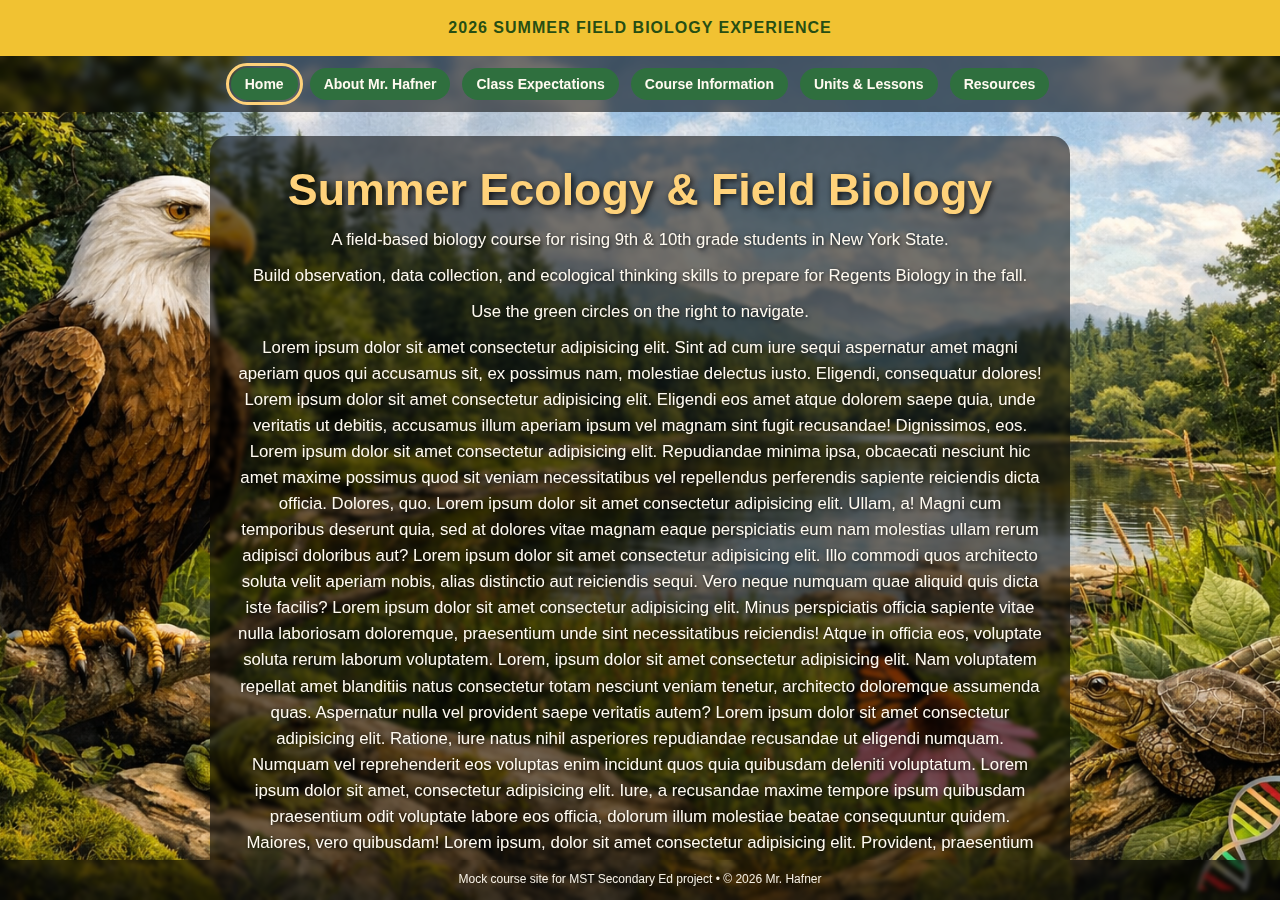
<file: index.html>
<!DOCTYPE html>
<html lang="en">
<head>
  <meta charset="UTF-8" />
  <meta name="viewport" content="width=device-width, initial-scale=1.0" />
  <title>Summer Ecology & Field Biology</title>
  <link rel="stylesheet" href="style.css" />
</head>
<body>
    <div class="program-banner">
        2026 Summer Field Biology Experience
      </div>
      
    <nav class="top-nav">
        <a class="active" href="index.html">Home</a>
        <a href="about.html">About Mr. Hafner</a>
        <a href="class-info.html">Class Expectations</a>
        <a href="course-info.html">Course Information</a>
        <a href="lessons.html">Units & Lessons</a>
        <a href="resources.html">Resources</a>
      </nav>

  <main class="page">
    <section class="card">
      <h1>Summer Ecology & Field Biology</h1>
      <p>
        A field-based biology course for rising 9th & 10th grade students in New York State.
      </p>
      <p>
        Build observation, data collection, and ecological thinking skills to prepare for
        Regents Biology in the fall.
      </p>
      <p>
        Use the green circles on the right to navigate.
      </p>
      <p>
        Lorem ipsum dolor sit amet consectetur adipisicing elit. Sint ad cum iure sequi aspernatur amet magni aperiam quos qui accusamus sit, ex possimus nam, molestiae delectus iusto. Eligendi, consequatur dolores!
        Lorem ipsum dolor sit amet consectetur adipisicing elit. Eligendi eos amet atque dolorem saepe quia, unde veritatis ut debitis, accusamus illum aperiam ipsum vel magnam sint fugit recusandae! Dignissimos, eos.
        Lorem ipsum dolor sit amet consectetur adipisicing elit. Repudiandae minima ipsa, obcaecati nesciunt hic amet maxime possimus quod sit veniam necessitatibus vel repellendus perferendis sapiente reiciendis dicta officia. Dolores, quo.
        Lorem ipsum dolor sit amet consectetur adipisicing elit. Ullam, a! Magni cum temporibus deserunt quia, sed at dolores vitae magnam eaque perspiciatis eum nam molestias ullam rerum adipisci doloribus aut?
        Lorem ipsum dolor sit amet consectetur adipisicing elit. Illo commodi quos architecto soluta velit aperiam nobis, alias distinctio aut reiciendis sequi. Vero neque numquam quae aliquid quis dicta iste facilis?
        Lorem ipsum dolor sit amet consectetur adipisicing elit. Minus perspiciatis officia sapiente vitae nulla laboriosam doloremque, praesentium unde sint necessitatibus reiciendis! Atque in officia eos, voluptate soluta rerum laborum voluptatem.
        Lorem, ipsum dolor sit amet consectetur adipisicing elit. Nam voluptatem repellat amet blanditiis natus consectetur totam nesciunt veniam tenetur, architecto doloremque assumenda quas. Aspernatur nulla vel provident saepe veritatis autem?  
        Lorem ipsum dolor sit amet consectetur adipisicing elit. Ratione, iure natus nihil asperiores repudiandae recusandae ut eligendi numquam. Numquam vel reprehenderit eos voluptas enim incidunt quos quia quibusdam deleniti voluptatum.
        Lorem ipsum dolor sit amet, consectetur adipisicing elit. Iure, a recusandae maxime tempore ipsum quibusdam praesentium odit voluptate labore eos officia, dolorum illum molestiae beatae consequuntur quidem. Maiores, vero quibusdam!
        Lorem ipsum, dolor sit amet consectetur adipisicing elit. Provident, praesentium est incidunt quaerat sequi dolorem, neque ullam possimus, fuga error perferendis velit voluptates! Eos autem expedita reprehenderit aperiam sequi error!
        
      </p>
    </section>
  </main>

  <footer class="footer">
    <p>Mock course site for MST Secondary Ed project • © 2026 Mr. Hafner</p>
  </footer>
  <script src="script.js" defer></script>
</body>
</html>
</file>
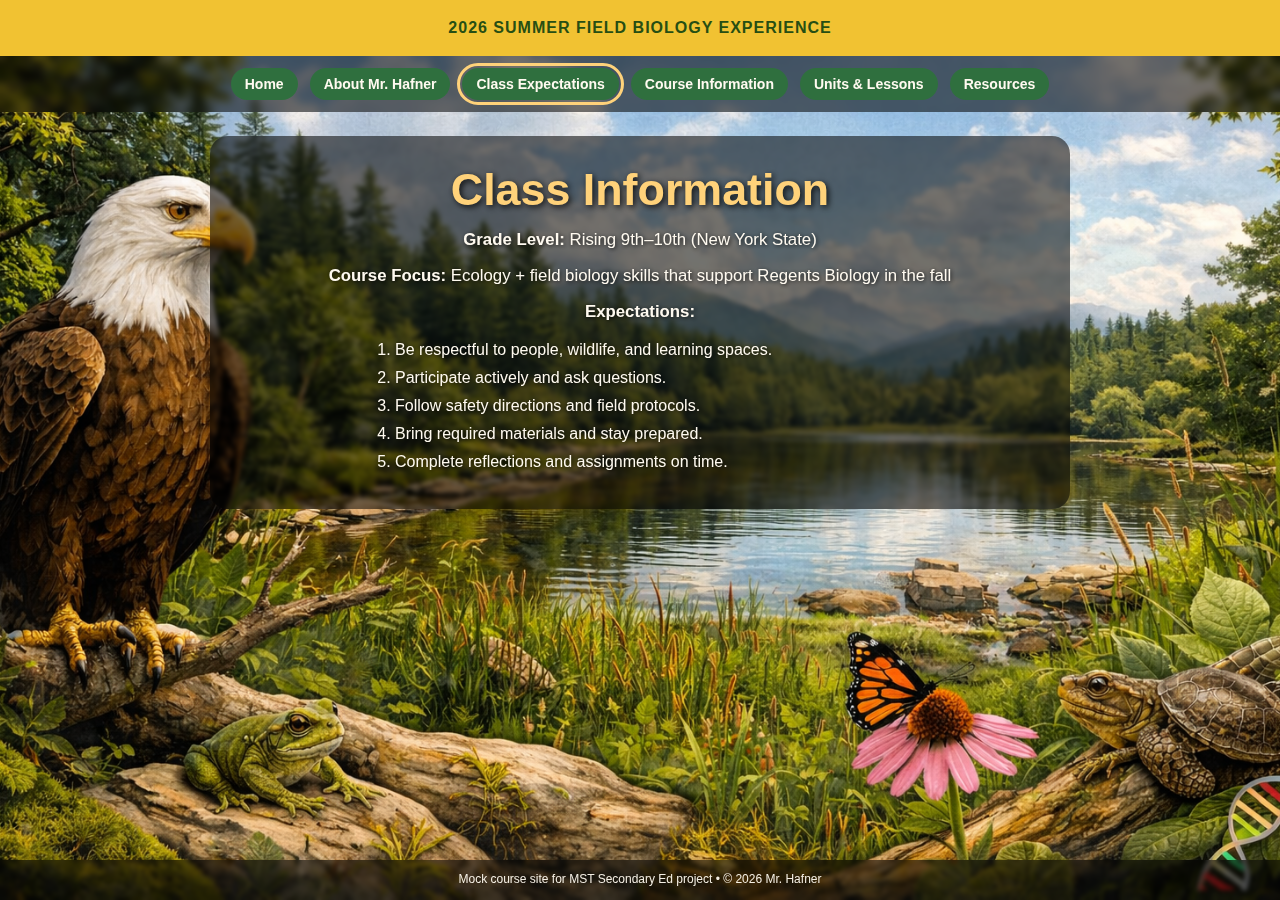
<file: class-info.html>
<!DOCTYPE html>
<html lang="en">
<head>
  <meta charset="UTF-8" />
  <meta name="viewport" content="width=device-width, initial-scale=1.0" />
  <title>Class Information</title>
  <link rel="stylesheet" href="style.css" />
</head>
<body>
    <div class="program-banner">
        2026 Summer Field Biology Experience
      </div>
      
    <nav class="top-nav">
        <a href="index.html">Home</a>
        <a href="about.html">About Mr. Hafner</a>
        <a class="active" href="class-info.html">Class Expectations</a>
        <a href="course-info.html">Course Information</a>
        <a href="lessons.html">Units & Lessons</a>
        <a href="resources.html">Resources</a>
      </nav>

  <main class="page">
    <section class="card">
      <h1>Class Information</h1>
      <p><strong>Grade Level:</strong> Rising 9th–10th (New York State)</p>
      <p><strong>Course Focus:</strong> Ecology + field biology skills that support Regents Biology in the fall</p>

      <p><strong>Expectations:</strong></p>
      <ul>
        <li>Be respectful to people, wildlife, and learning spaces.</li>
        <li>Participate actively and ask questions.</li>
        <li>Follow safety directions and field protocols.</li>
        <li>Bring required materials and stay prepared.</li>
        <li>Complete reflections and assignments on time.</li>
      </ul>
    </section>
  </main>

  <footer class="footer">
    <p>Mock course site for MST Secondary Ed project • © 2026 Mr. Hafner</p>
  </footer>
  <script src="script.js" defer></script>
</body>
</html>
</file>
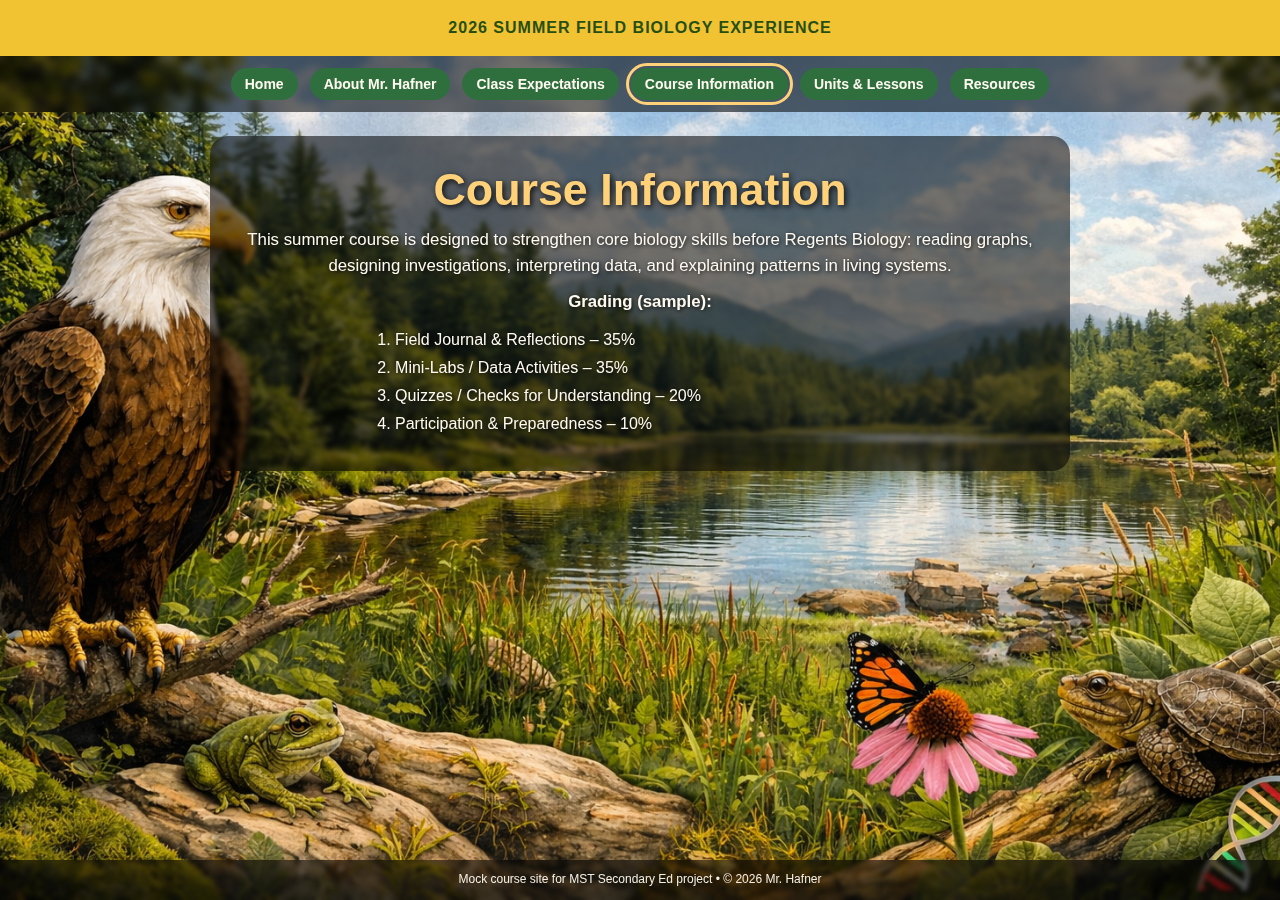
<file: course-info.html>
<!DOCTYPE html>
<html lang="en">
<head>
  <meta charset="UTF-8" />
  <meta name="viewport" content="width=device-width, initial-scale=1.0" />
  <title>Course Information</title>
  <link rel="stylesheet" href="style.css" />
</head>
<body>
    <div class="program-banner">
        2026 Summer Field Biology Experience
      </div>
      
    <nav class="top-nav">
        <a href="index.html">Home</a>
        <a href="about.html">About Mr. Hafner</a>
        <a href="class-info.html">Class Expectations</a>
        <a class="active" href="course-info.html">Course Information</a>
        <a href="lessons.html">Units & Lessons</a>
        <a href="resources.html">Resources</a>
      </nav>

  <main class="page">
    <section class="card">
      <h1>Course Information</h1>
      <p>
        This summer course is designed to strengthen core biology skills before Regents Biology:
        reading graphs, designing investigations, interpreting data, and explaining patterns in living systems.
      </p>
      <p><strong>Grading (sample):</strong></p>
      <ul>
        <li>Field Journal & Reflections – 35%</li>
        <li>Mini-Labs / Data Activities – 35%</li>
        <li>Quizzes / Checks for Understanding – 20%</li>
        <li>Participation & Preparedness – 10%</li>
      </ul>
    </section>
  </main>

  <footer class="footer">
    <p>Mock course site for MST Secondary Ed project • © 2026 Mr. Hafner</p>
  </footer>
  <script src="script.js" defer></script>
</body>
</html>
</file>
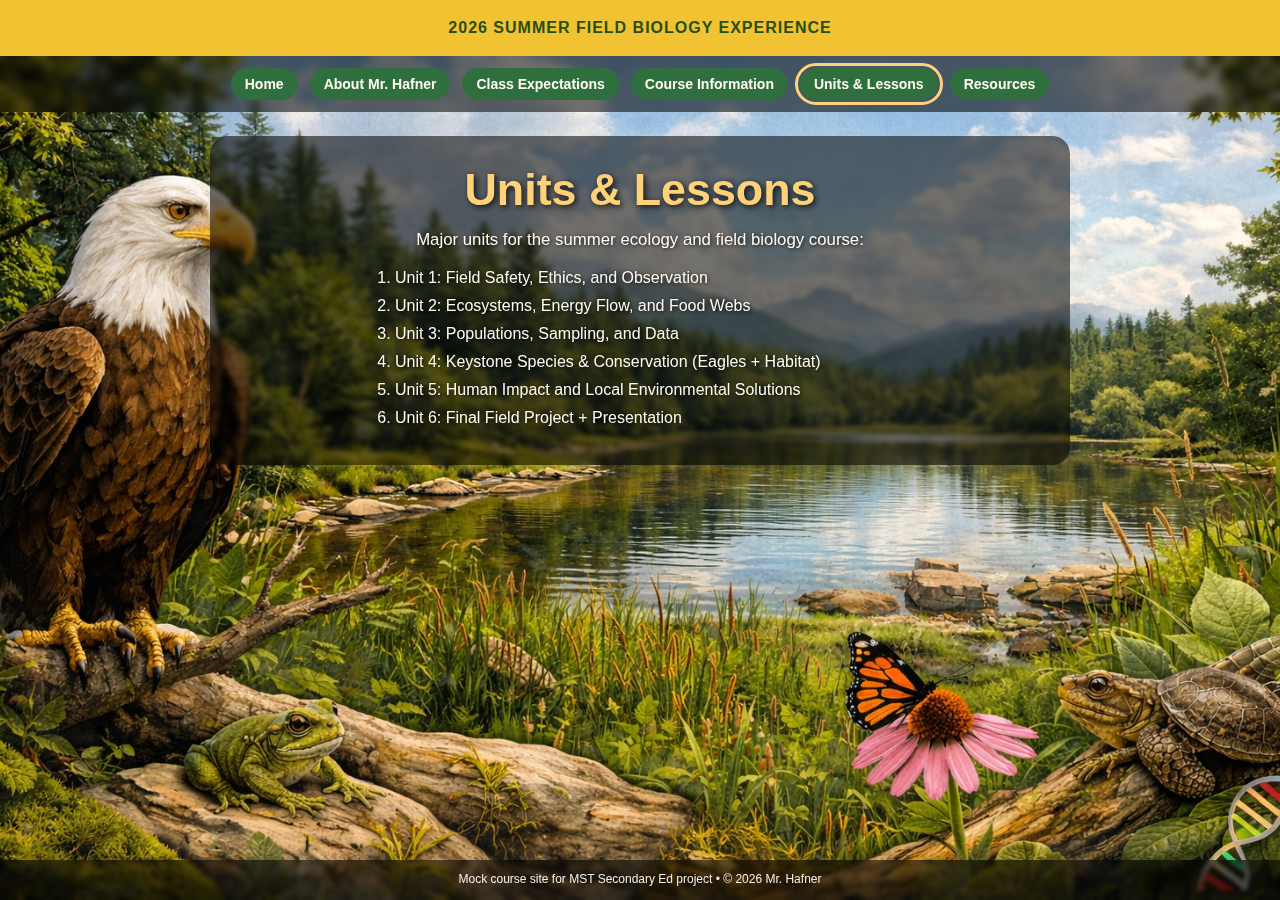
<file: lessons.html>
<!DOCTYPE html>
<html lang="en">
<head>
  <meta charset="UTF-8" />
  <meta name="viewport" content="width=device-width, initial-scale=1.0" />
  <title>Units & Lessons</title>
  <link rel="stylesheet" href="style.css" />
</head>
<body>
    <div class="program-banner">
        2026 Summer Field Biology Experience
      </div>
      
    <nav class="top-nav">
        <a href="index.html">Home</a>
        <a href="about.html">About Mr. Hafner</a>
        <a href="class-info.html">Class Expectations</a>
        <a href="course-info.html">Course Information</a>
        <a class="active" href="lessons.html">Units & Lessons</a>
        <a href="resources.html">Resources</a>
      </nav>

  <main class="page">
    <section class="card">
      <h1>Units & Lessons</h1>
      <p>Major units for the summer ecology and field biology course:</p>
      <ul>
        <li>Unit 1: Field Safety, Ethics, and Observation</li>
        <li>Unit 2: Ecosystems, Energy Flow, and Food Webs</li>
        <li>Unit 3: Populations, Sampling, and Data</li>
        <li>Unit 4: Keystone Species & Conservation (Eagles + Habitat)</li>
        <li>Unit 5: Human Impact and Local Environmental Solutions</li>
        <li>Unit 6: Final Field Project + Presentation</li>
      </ul>
    </section>
  </main>

  <footer class="footer">
    <p>Mock course site for MST Secondary Ed project • © 2026 Mr. Hafner</p>
  </footer>
  <script src="script.js" defer></script>
</body>
</html>
</file>
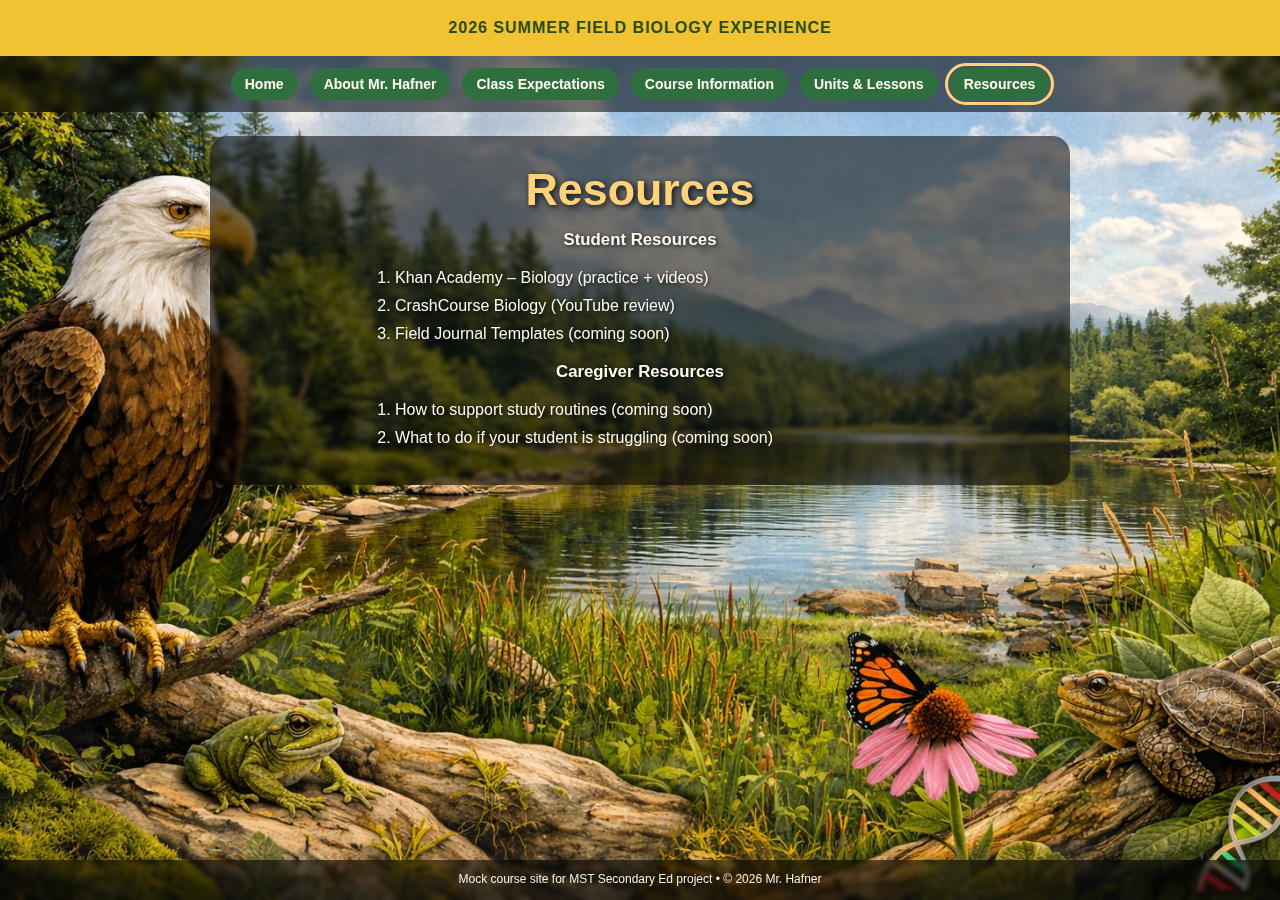
<file: resources.html>
<!DOCTYPE html>
<html lang="en">
<head>
  <meta charset="UTF-8" />
  <meta name="viewport" content="width=device-width, initial-scale=1.0" />
  <title>Resources</title>
  <link rel="stylesheet" href="style.css" />
</head>
<body>
    <div class="program-banner">
        2026 Summer Field Biology Experience
      </div>
      
    <nav class="top-nav">
        <a href="index.html">Home</a>
        <a href="about.html">About Mr. Hafner</a>
        <a href="class-info.html">Class Expectations</a>
        <a href="course-info.html">Course Information</a>
        <a href="lessons.html">Units & Lessons</a>
        <a class="active" href="resources.html">Resources</a>
      </nav>

  <main class="page">
    <section class="card">
      <h1>Resources</h1>
      <p><strong>Student Resources</strong></p>
      <ul>
        <li>Khan Academy – Biology (practice + videos)</li>
        <li>CrashCourse Biology (YouTube review)</li>
        <li>Field Journal Templates (coming soon)</li>
      </ul>

      <p style="margin-top:16px;"><strong>Caregiver Resources</strong></p>
      <ul>
        <li>How to support study routines (coming soon)</li>
        <li>What to do if your student is struggling (coming soon)</li>
      </ul>
    </section>
  </main>

  <footer class="footer">
    <p>Mock course site for MST Secondary Ed project • © 2026 Mr. Hafner</p>
  </footer>
  <script src="script.js" defer></script>
</body>
</html>
</file>
<file: style.css>
/* style.css - clean rebuild */

:root {
  --nav-green: #2f6f3e;
  --nav-green-hover: #3f8a53;
  --text-light: #fffaf0;

  --banner-h: 56px;
  --nav-h: 56px;
  --footer-h: clamp(32px, 4.5vh, 44px);

  --header-h: calc(var(--banner-h) + var(--nav-h));
  --content-max: 860px;
}


/* Basic reset */
* { box-sizing: border-box; }

html, body {
  height: 100%;
  margin: 0;
}

body {
  font-family: Arial, sans-serif;
  color: #fffaf0;
  margin: 0;

  /* Background on EVERY page */
  background-image: url("images/background.png");
  background-size: cover;         /* full screen */
  background-position: center;    /* stays centered */
  background-repeat: no-repeat;
  background-color: #0b1a10;
  /* Layout: sticky footer that does NOT break */
  min-height: 100vh;
  display: flex;
  flex-direction: column;

  padding-top: var(--header-h);
  padding-bottom: var(--footer-h);
}

/* Dark overlay so text is readable over the image */
.page {
  max-width: 1100px;
  margin: 0 auto;

  /* More padding on sides than top/bottom */
  padding: 24px 48px;

  /* Predetermined space (fills the screen between header and footer) */
  height: calc(100vh - var(--header-h) - var(--footer-h));

  /* Scroll INSIDE the main area */
  overflow-y: auto;
  -webkit-overflow-scrolling: touch;
}


/* Content block */
.card {
  width: min(860px, 92vw);
  margin: 0 auto;

  padding: 28px;
  text-align: center;

  background: rgba(0, 0, 0, 0.55);
  backdrop-filter: blur(2px);
  border-radius: 18px;
}

h1 {
  margin: 0 0 12px;
  font-size: clamp(2rem, 4vw, 2.8rem);
  color: #ffd27a;
  text-shadow: 2px 2px 6px rgba(0,0,0,0.85);
}

.profile-pic {
  display: block;
  width: 180px;
  max-width: 50vw;

  margin: 16px auto 20px;

  border-radius: 50%;
  border: 3px solid #ffd27a;

  box-shadow: 0 6px 18px rgba(0, 0, 0, 0.6);
}
p {
  margin: 10px 0;
  font-size: 1.05rem;
  line-height: 1.55;
  text-shadow: 1px 1px 4px rgba(0,0,0,0.85);
}

ul {
  list-style: disk;
  text-align: left;
  margin: 16px auto 0;
  padding-left: 22px;
  max-width: 60ch;
}

li {
  margin: 10px 0;
  text-shadow: 1px 1px 4px rgba(0,0,0,0.85);
}
/* ===============================
   PROGRAM BANNER (ABOVE NAV)
================================ */
.program-banner {
  position: fixed;
  top: 0;
  left: 0;
  right: 0;

  height: var(--banner-h);
  display: flex;
  align-items: center;
  justify-content: center;

  text-align: center;
  background-color: #f1c232; /* gold */
  color: #274e13;            /* forest green */

  font-weight: 800;
  letter-spacing: 1px;
  font-size: 16px;
  text-transform: uppercase;

  z-index: 10000;
}

/* ===============================
   TOP HORIZONTAL NAV
================================ */
.top-nav {
  position: fixed;
  top: 56px; /* height of program banner */
  left: 0;
  right: 0;

  display: flex;
  justify-content: center;
  gap: 12px;

  padding: 12px 10px;

  background: rgba(0, 0, 0, 0.55);
  backdrop-filter: blur(4px);

  z-index: 9999;
}


.top-nav a {
  color: #fffaf0;
  text-decoration: none;
  font-weight: 700;
  font-size: 14px;

  padding: 8px 14px;
  border-radius: 999px;

  background-color: #2f6f3e;
  transition: background-color 0.2s ease, transform 0.2s ease;
}

.top-nav a:hover {
  background-color: #3f8a53;
  transform: translateY(-1px);
}

.top-nav a.active {
  outline: 3px solid #ffd27a;
  outline-offset: 2px;
}
/* =========================================
   Tiny footer pinned to bottom (ALL pages)
   Works across screen sizes (no overlap bugs)
========================================= */
.footer {
  height: var(--footer-h);
  display: flex;
  align-items: center;
  justify-content: center;

  position: fixed;               /* true bottom pin */
  left: 0;
  right: 0;
  bottom: 0;

  font-size: 12px;
  padding: 0 10px;

  background: rgba(0, 0, 0, 0.55);
  color: var(--text-light);
  backdrop-filter: blur(2px);

  z-index: 5000; /* below nav, above background */
}

.footer p {
  margin: 0;
  font-size: 12px;
  text-shadow: none;
  opacity: 0.95;
}

/* =========================================
   Mobile adjustments
========================================= */
@media (max-width: 600px) {

  :root {
    --banner-h: 72px; /* taller banner on phones */
    --nav-h: 72px;    /* nav tends to wrap, give it room */
    --header-h: calc(var(--banner-h) + var(--nav-h));
  }

  .program-banner {
    height: var(--banner-h);
    font-size: 1rem;
    padding: 0 14px; /* horizontal only, doesn't break height math */
  }

  .top-nav {
    height: var(--nav-h);
    top: var(--banner-h);

    flex-wrap: wrap;
    gap: 8px;
    padding: 10px;
  }

  .top-nav a {
    font-size: 13px;
    padding: 6px 10px;
  }

  .page {
    padding: 18px 16px;
    height: calc(100vh - var(--header-h) - var(--footer-h));
  }

  .card {
    width: 100%;
    padding: 20px;
    border-radius: 16px;
  }

  h1 {
    font-size: 1.6rem;
  }

  .profile-pic {
    width: 140px;
  }

  p, li {
    font-size: 1rem;
  }
}
</file>
